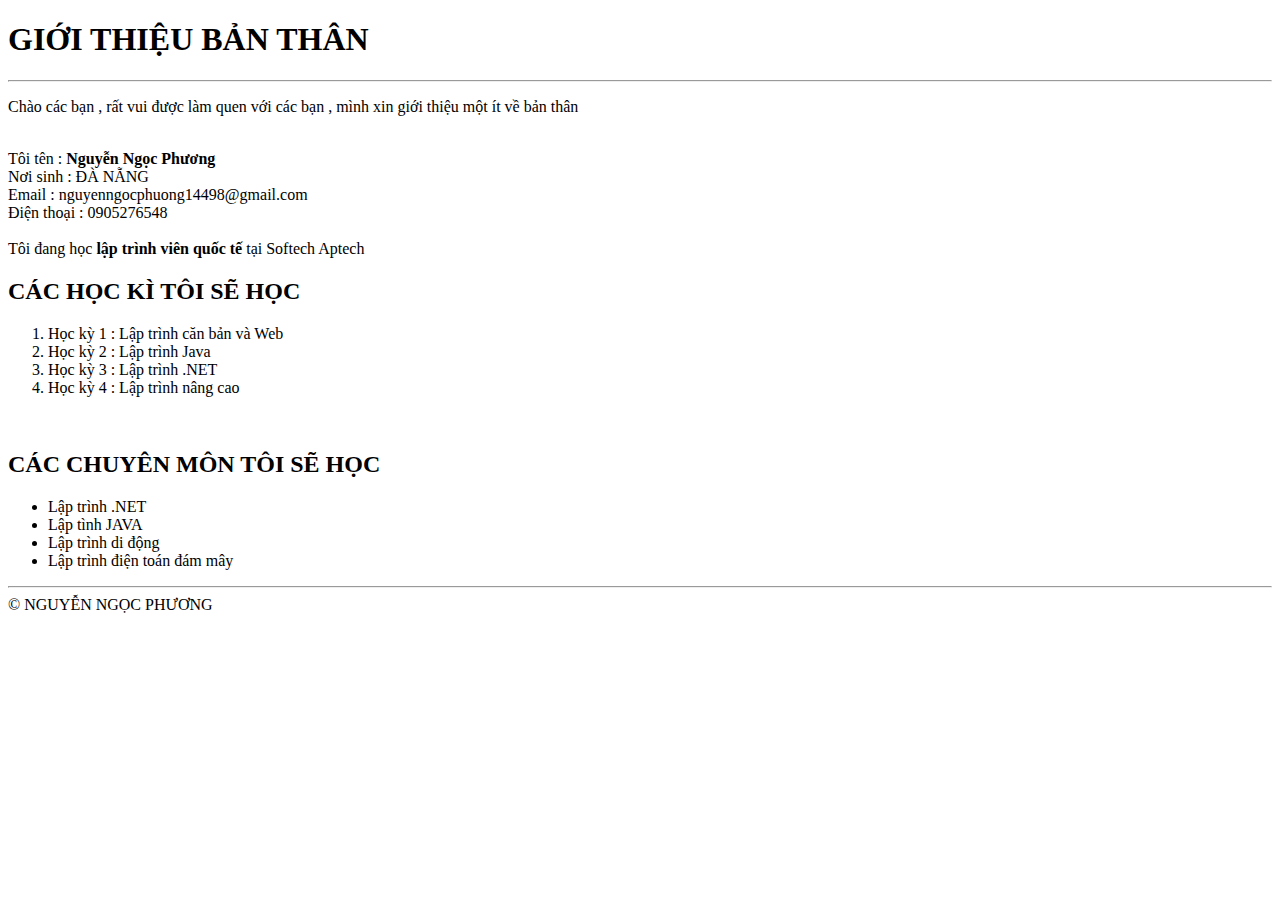
<file: 2.1/index.html>
<!DOCTYPE html>
<html lang="en">
<head>
    <meta charset="UTF-8">
    <meta http-equiv="X-UA-Compatible" content="IE=edge">
    <meta name="viewport" content="width=device-width, initial-scale=1.0">
    <title>Exercise 2</title>
</head>
<body>
    <h1>GIỚI THIỆU BẢN THÂN</h1> 
    <hr>
    <p> Chào các bạn , rất vui được làm quen với các bạn , mình xin giới thiệu một ít về bản thân </p>
    <br>
     Tôi tên : <b>Nguyễn Ngọc Phương</b>
     <br>
     Nơi sinh : ĐÀ NẴNG
     <br>
     Email : nguyenngocphuong14498@gmail.com 
     <br>
     Điện thoại : 0905276548 
    <br>
    <br>
     Tôi đang học <b>lập trình viên quốc tế</b> tại Softech Aptech  </p>
    <h2> CÁC HỌC KÌ TÔI SẼ HỌC  </h2>
    <ol >
        <li>Học kỳ 1 : Lập trình căn bản và Web</li>
        <li>Học kỳ 2 : Lập trình Java</li>
        <li>Học kỳ 3 : Lập trình .NET </li>
        <li>Học kỳ 4 : Lập trình nâng cao</li>
    </ol>
    <br>
    <h2>CÁC CHUYÊN MÔN TÔI SẼ HỌC</h2>
<ul>
    <li>Lập trình .NET</li>
    <li>Lập tình JAVA</li>
    <li>Lập trình di động</li>
    <li>Lập trình điện toán đám mây</li>
</ul>
<hr>
&copy; NGUYỄN NGỌC PHƯƠNG

</body>
</html>
</file>
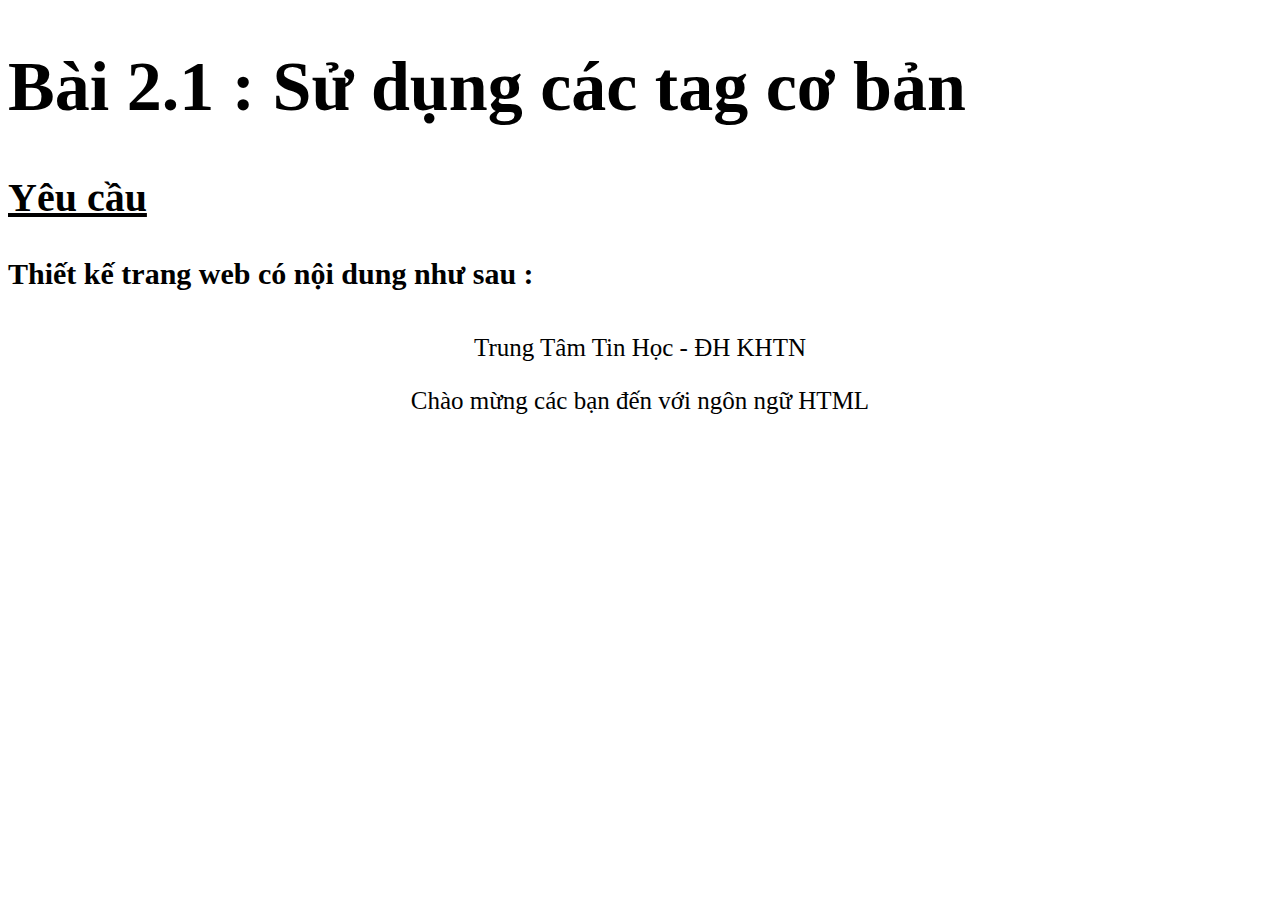
<file: 2.2/index.html>
<!DOCTYPE html>
<html lang="en">
<head>
    <meta charset="UTF-8">
    <meta http-equiv="X-UA-Compatible" content="IE=edge">
    <meta name="viewport" content="width=device-width, initial-scale=1.0">
    <link rel="stylesheet" href="style.css">
    <title>Exercise 2</title>
</head>
<body>
    <h1>Bài 2.1 : Sử dụng các tag cơ bản</h1>
    <b><u>Yêu cầu</u></b>
    <br><br><br>
    <b>Thiết kế trang web có nội dung như sau :</b>
    <br><br>
    <p>Trung Tâm Tin Học - ĐH KHTN </p>
    <p>Chào mừng các bạn đến với ngôn ngữ HTML </p>
</body>
</html>
</file>
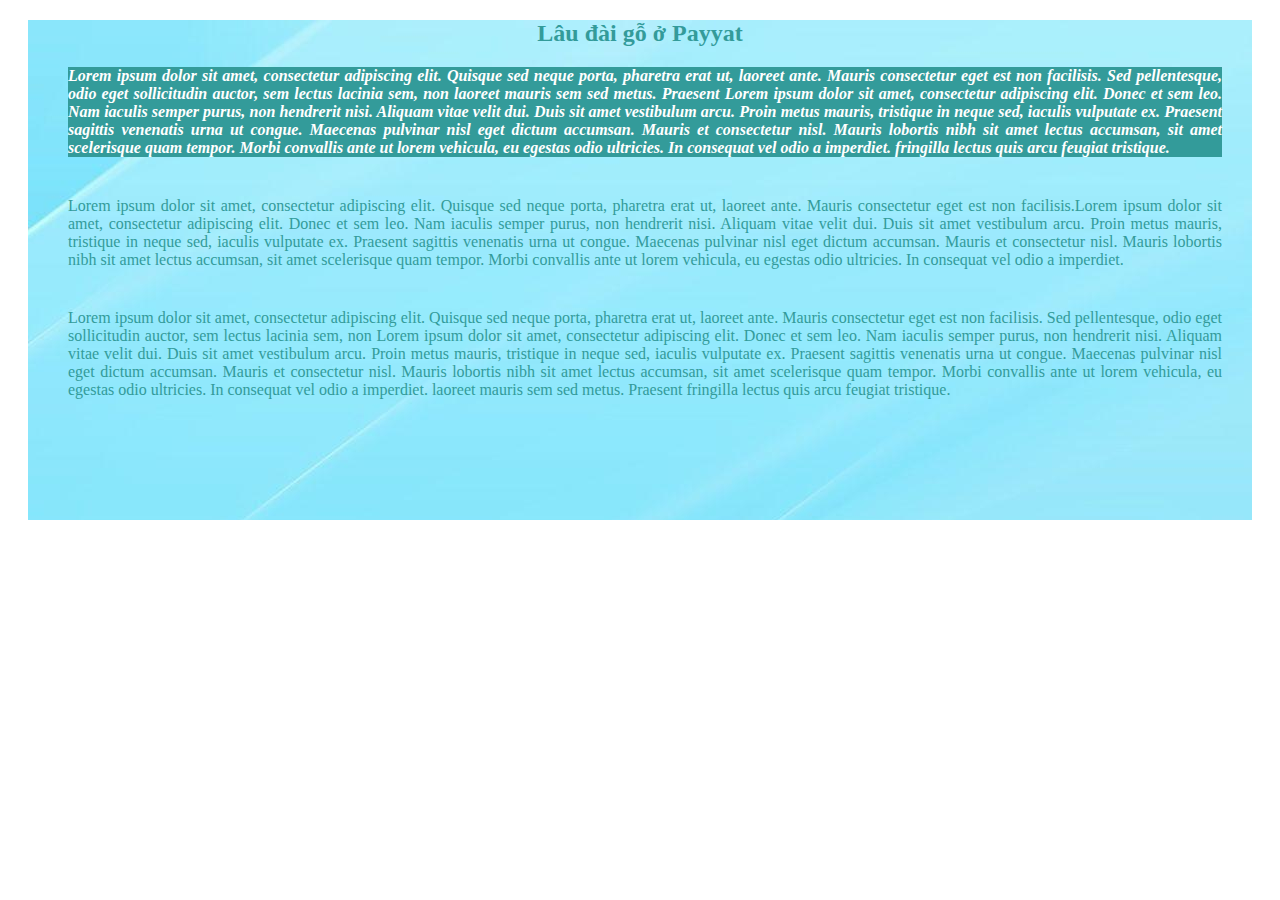
<file: 2.3/index.html>
<!DOCTYPE html>
<html lang="en">
<head>
    <meta charset="UTF-8">
    <meta http-equiv="X-UA-Compatible" content="IE=edge">
    <meta name="viewport" content="width=device-width, initial-scale=1.0">
    <link rel="stylesheet" href="style.css">
    <title>Exercise 3 </title>
</head>
<body>
    <div class="wrapper" >
        <h2> Lâu đài gỗ ở Payyat </h2>
        <p id="content1" >
            Lorem ipsum dolor sit amet, consectetur adipiscing elit. Quisque sed neque porta, pharetra erat ut, laoreet
        ante. Mauris consectetur eget est non facilisis. Sed pellentesque, odio eget sollicitudin auctor, sem lectus
        lacinia sem, non laoreet mauris sem sed metus. Praesent Lorem ipsum dolor sit amet, consectetur adipiscing elit. Donec et sem leo. Nam iaculis semper purus, non hendrerit nisi. Aliquam vitae velit dui. Duis sit amet vestibulum arcu. Proin metus mauris, tristique in neque sed, iaculis vulputate ex. Praesent sagittis venenatis urna ut congue. Maecenas pulvinar nisl eget dictum accumsan. Mauris et consectetur nisl. Mauris lobortis nibh sit amet lectus accumsan, sit amet scelerisque quam tempor. Morbi convallis ante ut lorem vehicula, eu egestas odio ultricies. In consequat vel odio a imperdiet. fringilla lectus quis arcu feugiat tristique.

        </p>
        <p class="content2" >Lorem ipsum dolor sit amet, consectetur adipiscing elit. Quisque sed neque porta, pharetra erat ut, laoreet
            ante. Mauris consectetur eget est non facilisis.Lorem ipsum dolor sit amet, consectetur adipiscing elit. Donec et sem leo. Nam iaculis semper purus, non hendrerit nisi. Aliquam vitae velit dui. Duis sit amet vestibulum arcu. Proin metus mauris, tristique in neque sed, iaculis vulputate ex. Praesent sagittis venenatis urna ut congue. Maecenas pulvinar nisl eget dictum accumsan. Mauris et consectetur nisl. Mauris lobortis nibh sit amet lectus accumsan, sit amet scelerisque quam tempor. Morbi convallis ante ut lorem vehicula, eu egestas odio ultricies. In consequat vel odio a imperdiet.
        </p>

        <p class="content2" >
            Lorem ipsum dolor sit amet, consectetur adipiscing elit. Quisque sed neque porta, pharetra erat ut, laoreet
        ante. Mauris consectetur eget est non facilisis. Sed pellentesque, odio eget sollicitudin auctor, sem lectus
        lacinia sem, non Lorem ipsum dolor sit amet, consectetur adipiscing elit. Donec et sem leo. Nam iaculis semper purus, non hendrerit nisi. Aliquam vitae velit dui. Duis sit amet vestibulum arcu. Proin metus mauris, tristique in neque sed, iaculis vulputate ex. Praesent sagittis venenatis urna ut congue. Maecenas pulvinar nisl eget dictum accumsan. Mauris et consectetur nisl. Mauris lobortis nibh sit amet lectus accumsan, sit amet scelerisque quam tempor. Morbi convallis ante ut lorem vehicula, eu egestas odio ultricies. In consequat vel odio a imperdiet. laoreet mauris sem sed metus. Praesent fringilla lectus quis arcu feugiat tristique.
        </p>
    </div>
</body>
</html>
</file>
<file: 2.2/style.css>
h1 {
    font-size: 70px;
    
}
u {
    font-size: 40px;
}
b {
    font-size: 30px;
}
p {
    font-size: 25px;
    text-align: center;
}
</file>
<file: 2.3/style.css>
.wrapper {
    background-image: url(../2.3/image/wp2589204.jpeg);
    height: 500px;
    margin: 20px;
    
}


h2 {
    text-align: center;
    color:#339b9a;
}
#content1  {
    background-color: #339b9a;
    color: white;
    font-weight: bold;
    font-style: italic;
    margin: 10px 30px 40px 40px;
    

    /* background-color:violet; */
 }
 .content2  {
     color:#339b9a;
     margin: 10px 30px 40px 40px;
 }
 p {
     text-align: justify;
     
 }
</file>
